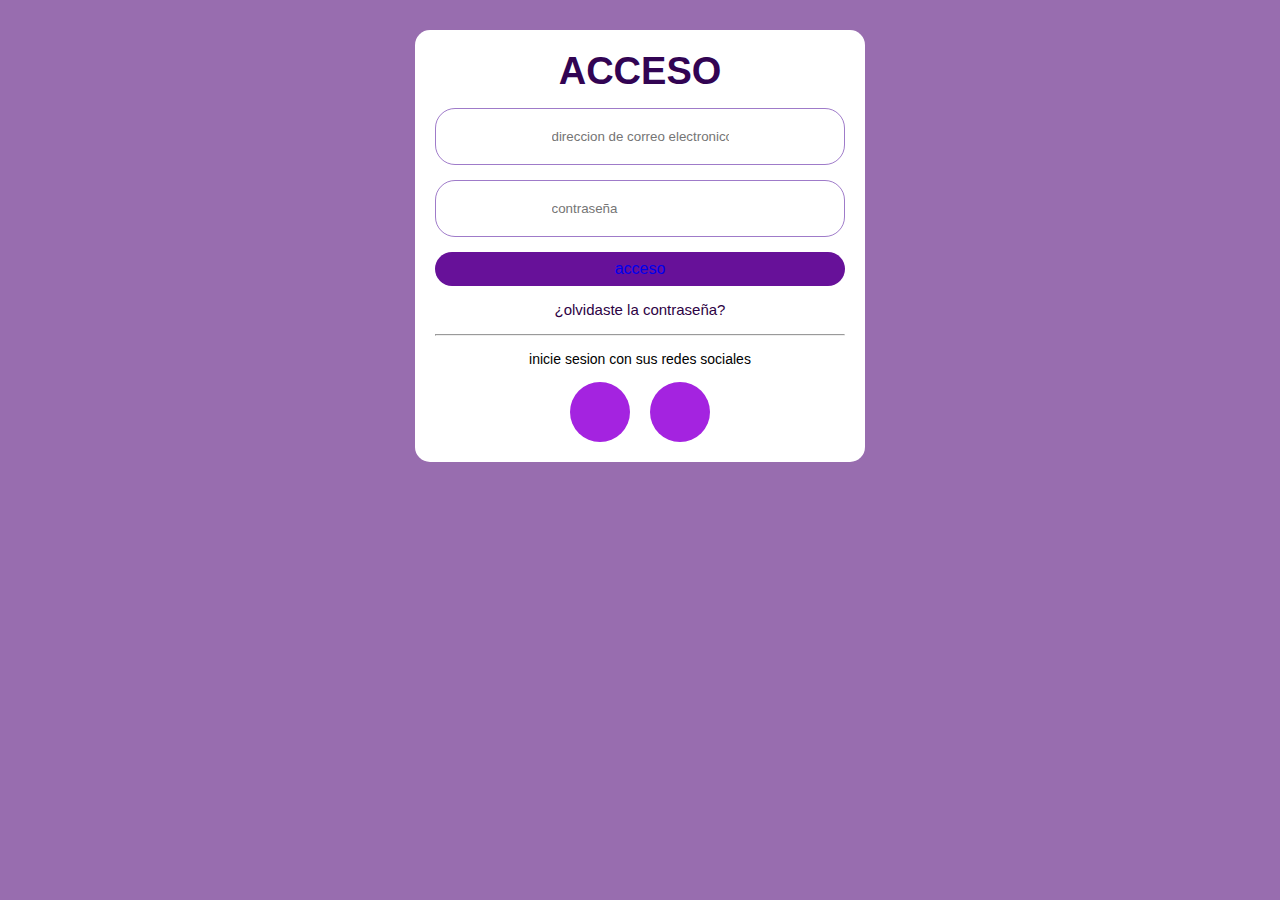
<file: index.html>
<!DOCTYPE html>
<html lang="en">
<head>
    <meta charset="UTF-8">
    <meta name="viewport" content="width=device-width, initial-scale=1.0">
    <title>Document</title>
    <style>
        *{
            padding: 0;
            margin: 0;
            box-sizing: border-box;
        }
        body{
            background-color: #986daf;
            font-family: 'Gill Sans', 'Gill Sans MT', Calibri, 'Trebuchet MS', sans-serif;
        }
        .container{
         width: 450px;
         padding: 20px;
         border-radius: 15px;
         background-color: white;
         display: flex;
         flex-direction: column;  
         align-items: center; 
         gap: 15px;
         margin: auto;
         margin: 30px;
        }
        h1{
            color: rgb(50, 4, 83);
            font-size: 38px;
            font-family: Verdana, Geneva, Tahoma, sans-serif;
        }
        form{
            display: flex;
            flex-direction: column;
            gap: 15px;
            width: 100%;
        }
        .form__div{
            width: 100%;
            border: solid 1px #6d36ada8 ;
            padding: 10px 25px;
            border-radius: 20px;
        }
        input{
            border: none;
            outline: none;
            padding: 10px;
        }
        span{
            color: #592199;
        }
        button{
            width: 100%;
            padding: 8px 15px;
            background: #671199;
            border: none;
            font-size: 16px;
            border-radius: 20px;
            cursor: pointer;
        }
        button a{
            text-decoration: none;
        }
        button:hover{
            background: #9c54e0;
        }
        .enlace{
            font-size: 15px;
            color: rgb(45, 2, 68);
            text-decoration: none;
        }
        .formgroup__enlace{
            text-align: center;
        }
        hr{
            width: 100%;
        }
        p{
            text-align: center;
            font-size: 14px;
        }
        .divgroup{
            display: flex;
            gap: 20px;
        }
        .redes{
            width: 60px;
            height: 60px;
            background: #a423e0;
            padding: 10px;
            border-radius: 50%;
            font-size: 20px;
            color: azure;
            display: flex;
            justify-content: center;
            align-items: center;
            text-decoration: none;
        }
    </style>
</head>
<body> 
    <center>
    <div class="container">
        <h1>ACCESO</h1>
        <form action="">
            <div class="formgroup form__div">
            <span><i class="fa-solid fa-envelope"></i></span>
            <input class="campo" type="email" placeholder="direccion de correo electronico">
             </div>
            <div class="formgroup form__div">
            <span><i class="fa-solid fa-lock "></i></span>
            <input class="campo" type="password" placeholder="contraseña">
             </div>
            <div class="formgroup">
              <button type="submit"><a href="laker.html">acceso</a></button>            
            </div>
            <div class="formgroup__enlace">
                <a class="enlace" href="#">¿olvidaste la contraseña?</a>
            </div>
        </form>
        <hr>
        <p>inicie sesion con sus redes sociales</p>
        <div class="divgroup">
            <a class="redes" href="#"><i class="fa-brands fa-twitter"></i></a>
            <a class="redes" href="#"><i class="fa-brands fa-facebook"></i></a>
        </div>
    </div>
</center>
   <script>
    var input=document.querySelectorall(".campo")
    var div=document.querySelectorall(".form.div")
    input.foreach(function(el, registro){
        el.addeventlistener("focus", function(){
            if (registro==0){
                div.style.border="solid 1px black"
                div.style.border="solid 1px #bcb8b8 ;"
            }else{
                if (registro==1){
                    div.style.border="solid 1px #bcb8b8 ;"
                    div.style.border="solid 1px black"
                }
            }
        })
    })
   </script>
</body>
</html>
</file>
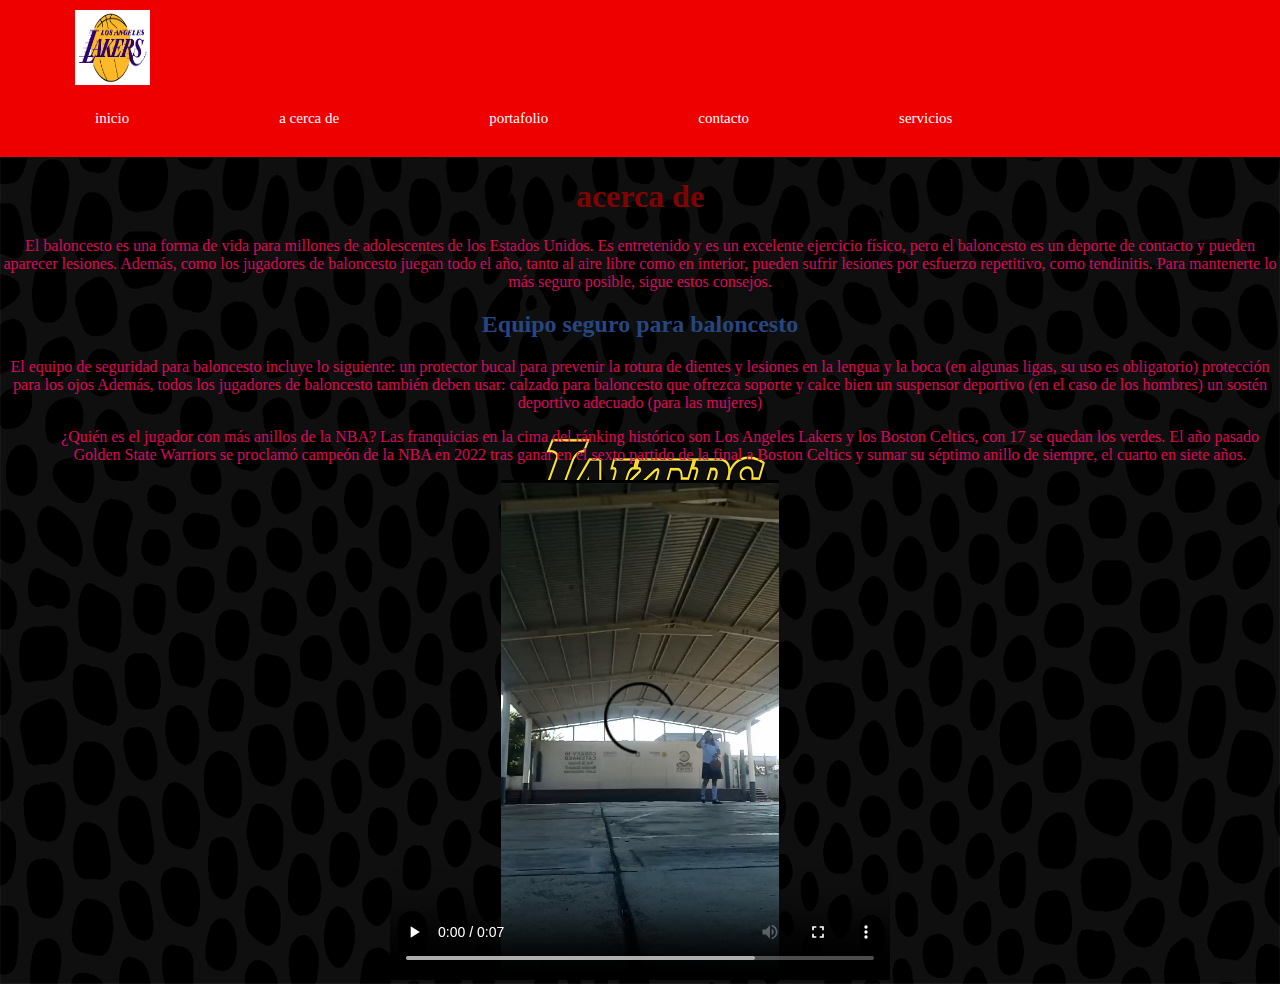
<file: acercade.html>
<!DOCTYPE html>
<html>
<head>
	<meta charset="utf-8">
	<meta name="viewport" content="width=device-width, initial-scale=1">
	<title></title>
	<link rel="stylesheet" type="text/css" href="laker.css">
</head>
<body>
 <header>
 	<nav>
 		<label for="" class="brand">
 			<a href=""><img src="imagenes/lakers1.png" alt=""></a>
 		</label>
 		<ul>
 			<li><a href="laker.html">inicio</a></li>
 			<li class="dropdown">
 				<a href="acercade.html">a cerca de</a>
 				<ul class="dropdown-content">
 				<li><a href="">entrenamientios</a></li>
 				<li><a href="">partidos</a></li>
 				<li><a href="">desarrollo</a></li>
 			</ul>
 			</li>
 			<li><a href="portafolio.html">portafolio</a></li>
 			<li><a href="contactos.html">contacto</a></li>

 			<a href="servicios.html">servicios</a>
 			<ul class="dropdown-content">
 		    <li><a href="">rutinas</a></li>
 			<li><a href="">practicas</a></li>
 			<li><a href="">instalaciones</a></li>
 		</ul>
 	</nav>
 </header> 
 <center>
 <h1>acerca de</h1>
<p>El baloncesto es una forma de vida para millones de adolescentes de los Estados Unidos. Es entretenido y es un excelente ejercicio físico, pero el baloncesto es un deporte de contacto y pueden aparecer lesiones. Además, como los jugadores de baloncesto juegan todo el año, tanto al aire libre como en interior, pueden sufrir lesiones por esfuerzo repetitivo, como tendinitis. 

Para mantenerte lo más seguro posible, sigue estos consejos.</p>

<h2>Equipo seguro para baloncesto</h2>
<p>El equipo de seguridad para baloncesto incluye lo siguiente:

un protector bucal para prevenir la rotura de dientes y lesiones en la lengua y la boca (en algunas ligas, su uso es obligatorio)
protección para los ojos
Además, todos los jugadores de baloncesto también deben usar:

calzado para baloncesto que ofrezca soporte y calce bien
un suspensor deportivo (en el caso de los hombres)
un sostén deportivo adecuado (para las mujeres)</p>

<ul><p>¿Quién es el jugador con más anillos de la NBA?
Las franquicias en la cima del ránking histórico son Los Angeles Lakers y los Boston Celtics, con 17 se quedan los verdes. El año pasado Golden State Warriors se proclamó campeón de la NBA en 2022 tras ganar en el sexto partido de la final a Boston Celtics y sumar su séptimo anillo de siempre, el cuarto en siete años.</p></ul>


	<video width="500px" height="500px" controls>
        <source src="videos/video2.mp4" type="video/mp4">
</center>
</file>
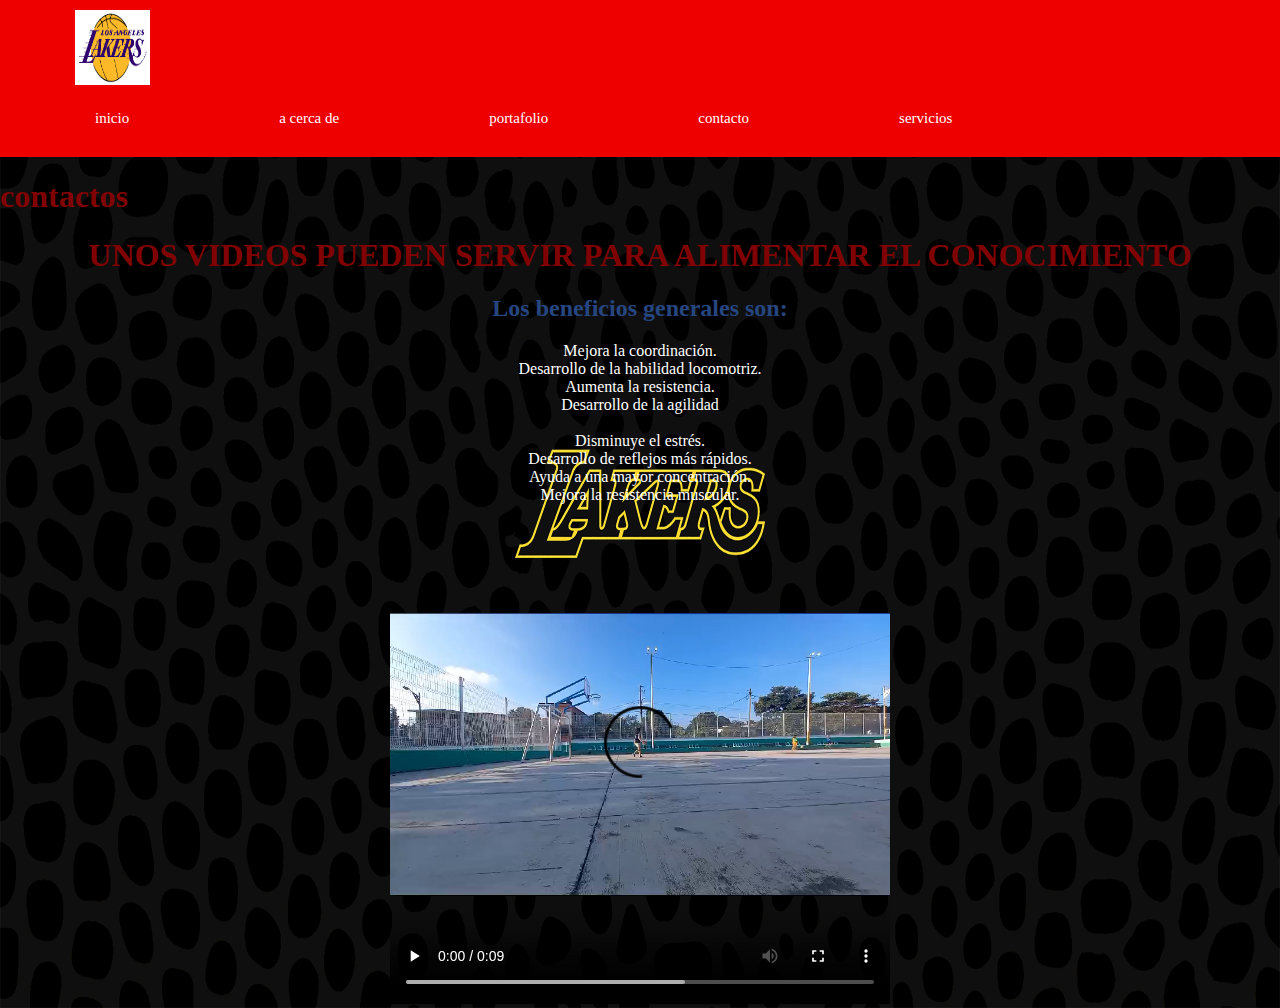
<file: contactos.html>
<!DOCTYPE html>
<html>
<head>
	<meta charset="utf-8">
	<meta name="viewport" content="width=device-width, initial-scale=1">
	<title></title>
	<link rel="stylesheet" type="text/css" href="laker.css">
</head>
<body>
 <header>
 	<nav>
 		<label for="" class="brand">
 			<a href=""><img src="imagenes/lakers1.png" alt=""></a>
 		</label>
 		<ul>
 			<li><a href="laker.html">inicio</a></li>
 			<li class="dropdown">
 				<a href="acercade.html">a cerca de</a>
 				<ul class="dropdown-content">
 				<li><a href="">entrenamientios</a></li>
 				<li><a href="">partidos</a></li>
 				<li><a href="">desarrollo</a></li>
 			</ul>
 			</li>
 			<li><a href="portafolio.html">portafolio</a></li>
 			<li><a href="contactos.html">contacto</a></li>

 			<a href="servicios.html">servicios</a>
 			<ul class="dropdown-content">
 		    <li><a href="">rutinas</a></li>
 			<li><a href="">practicas</a></li>
 			<li><a href="">instalaciones</a></li>
 		</ul>
 	</nav>
 </header>
 <h1>contactos</h1>
<center>
 <h1>UNOS VIDEOS PUEDEN SERVIR PARA ALIMENTAR EL CONOCIMIENTO</h1>
 <h2>Los beneficios generales son:</h2>
<li>Mejora la coordinación.</li>
<li>Desarrollo de la habilidad locomotriz.</li>
<li>Aumenta la resistencia.</li>
<li>Desarrollo de la agilidad</li>.
<li>Disminuye el estrés.</li>
<li>Desarrollo de reflejos más rápidos.</li>
<li>Ayuda a una mayor concentración.</li>
<li>Mejora la resistencia muscular.</li>

<video width="500px" height="500px" controls>
 	<source src="videos/video3.mp4" type="video/mp4">
</center>
</file>
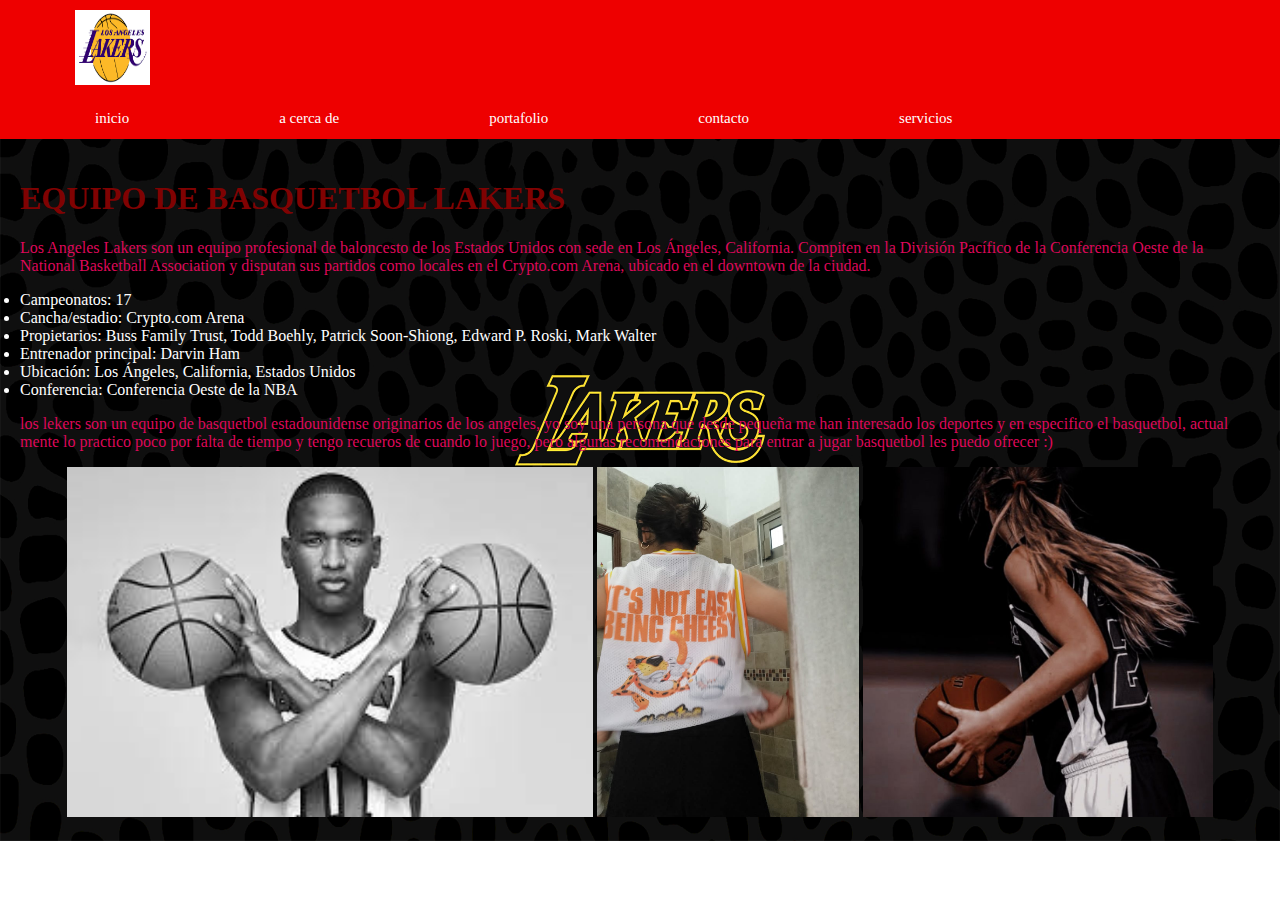
<file: laker.html>
<!DOCTYPE html>
<html>
<head>
	<meta charset="utf-8">
	<meta name="viewport" content="width=device-width, initial-scale=1">
	<title></title>
	<link rel="stylesheet" type="text/css" href="laker.css">
</head>
<body>
 <header>
 	<nav>
 		<label for="" class="brand">
 			<a href=""><img src="imagenes/lakers1.png" alt=""></a>
 		</label>
 		<ul>
 			<li><a href="laker.html">inicio</a></li>
 			<li class="dropdown">
 				<li><a href="acercade.html">a cerca de</a></li>
 				<ul class="dropdown-content">
 				<li><a href="">entrenamientios</a></li>
 				<li><a href="">partidos</a></li>
 				<li><a href="">desarrollo</a></li>
 			</ul>
 			</li>
 			<li><a href="portafolio.html">portafolio</a></li>
 			<li><a href="contactos.html">contacto</a></li>
 			<li><a href="servicios.html">servicios</a></li>
 		</ul>
 	</nav>
 </header>
 <section> 

 <h1>EQUIPO DE BASQUETBOL LAKERS</h1> 
 <p>Los Angeles Lakers son un equipo profesional de baloncesto de los Estados Unidos con sede en Los Ángeles, California. Compiten en la División Pacífico de la Conferencia Oeste de la National Basketball Association y disputan sus partidos como locales en el Crypto.com Arena, ubicado en el downtown de la ciudad.</p>


<li>Campeonatos: 17</li>
<li>Cancha/estadio: Crypto.com Arena</li>
<li>Propietarios: Buss Family Trust, Todd Boehly, Patrick Soon-Shiong, Edward P. Roski, Mark Walter</li>
<li>Entrenador principal: Darvin Ham</li>
<li>Ubicación: Los Ángeles, California, Estados Unidos</li>
<li>Conferencia: Conferencia Oeste de la NBA</li>

 <p>los lekers son un equipo de basquetbol estadounidense originarios de los angeles, yo soy una persona que desde pequeña me han interesado los deportes y en especifico el basquetbol, actual mente lo practico poco por falta de tiempo y tengo recueros de cuando lo juego, pero algunas recomendaciones para entrar a jugar basquetbol les puedo ofrecer :) </p>

<center>
	<img src="imagenes/foto6.jpg"> 
	<img src="imagenes/ft1.jpg">
	<img src="imagenes/foto7.jpg">
</center>
 </body>
</html>
</file>
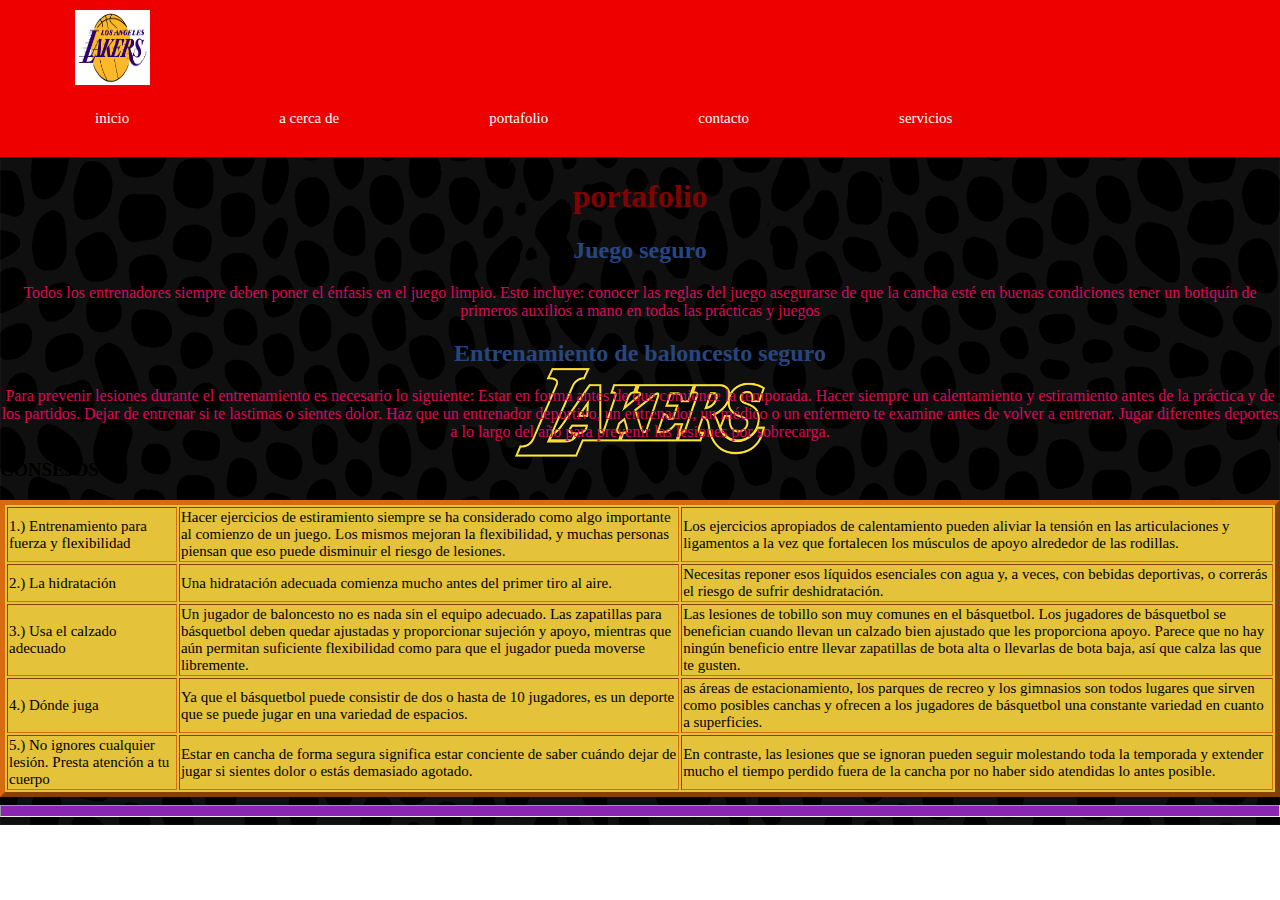
<file: portafolio.html>
<!DOCTYPE html>
<html>
<head>
	<meta charset="utf-8">
	<meta name="viewport" content="width=device-width, initial-scale=1">
	<title></title>
	<link rel="stylesheet" type="text/css" href="laker.css">
</head>
<body>
 <header>
 	<nav>
 		<label for="" class="brand">
 			<a href=""><img src="imagenes/lakers1.png" alt=""></a>
 		</label>
 		<ul>
 			<li><a href="laker.html">inicio</a></li>
 			<li class="dropdown">
 				<a href="acercade.html">a cerca de</a>
 				<ul class="dropdown-content">
 				<li><a href="">entrenamientios</a></li>
 				<li><a href="">partidos</a></li>
 				<li><a href="">desarrollo</a></li>
 			</ul>
 			</li>
 			<li><a href="portafolio.html">portafolio</a></li>
 			<li><a href="contactos.html">contacto</a></li>

 			<a href="servicios.html">servicios</a>
 			<ul class="dropdown-content">
 		    <li><a href="">rutinas</a></li>
 			<li><a href="">practicas</a></li>
 			<li><a href="">instalaciones</a></li>
 		</ul>
 	</nav>
 </header>
 <center>
 <h1>portafolio</h1>
 <h2>Juego seguro</h2>
    <p>Todos los entrenadores siempre deben poner el énfasis en el juego limpio. Esto incluye:
    
    conocer las reglas del juego
    asegurarse de que la cancha esté en buenas condiciones
    tener un botiquín de primeros auxilios a mano en todas las prácticas y juegos</p>
    <h2>Entrenamiento de baloncesto seguro</h2>
<p>Para prevenir lesiones durante el entrenamiento es necesario lo siguiente:

Estar en forma antes de que comience la temporada.
Hacer siempre un calentamiento y estiramiento antes de la práctica y de los partidos.
Dejar de entrenar si te lastimas o sientes dolor. Haz que un entrenador deportivo, un entrenador, un médico o un enfermero te examine antes de volver a entrenar.
Jugar diferentes deportes a lo largo del año para prevenir las lesiones por sobrecarga.</p>
</center>
 <table border="5px" width="100%" height="30px">
	
	<h3>CONSEJOS</h3>
	<tr>
		<td>1.) Entrenamiento para fuerza y flexibilidad</td>
		<td>Hacer ejercicios de estiramiento siempre se ha considerado como algo importante al comienzo de un juego. Los mismos mejoran la flexibilidad, y muchas personas piensan que eso puede disminuir el riesgo de lesiones.</td>
		<td> Los ejercicios apropiados de calentamiento pueden aliviar la tensión en las articulaciones y ligamentos a la vez que fortalecen los músculos de apoyo alrededor de las rodillas. </td>
	</tr>
	<tr>
		<td>2.) La hidratación</td>
		<td>Una hidratación adecuada comienza mucho antes del primer tiro al aire.</td>
		<td>Necesitas reponer esos líquidos esenciales con agua y, a veces, con bebidas deportivas, o correrás el riesgo de sufrir deshidratación.</td>
	</tr>
	<tr>
		<td>3.) Usa el calzado adecuado</td>
		<td>Un jugador de baloncesto no es nada sin el equipo adecuado. Las zapatillas para básquetbol deben quedar ajustadas y proporcionar sujeción y apoyo, mientras que aún permitan suficiente flexibilidad como para que el jugador pueda moverse libremente.</td>
		<td>Las lesiones de tobillo son muy comunes en el básquetbol. Los jugadores de básquetbol se benefician cuando llevan un calzado bien ajustado que les proporciona apoyo. Parece que no hay ningún beneficio entre llevar zapatillas de bota alta o llevarlas de bota baja, así que calza las que te gusten.</td>
	</tr>
	<tr>
		<td>4.) Dónde juga</td>
		<td>Ya que el básquetbol puede consistir de dos o hasta de 10 jugadores, es un deporte que se puede jugar en una variedad de espacios.</td>
		<td>as áreas de estacionamiento, los parques de recreo y los gimnasios son todos lugares que sirven como posibles canchas y ofrecen a los jugadores de básquetbol una constante variedad en cuanto a superficies.</td>
	</tr>
	<tr>
		<td>5.) No ignores cualquier lesión. Presta atención a tu cuerpo</td>
		<td>Estar en cancha de forma segura significa estar conciente de saber cuándo dejar de jugar si sientes dolor o estás demasiado agotado.</td>
		<td>En contraste, las lesiones que se ignoran pueden seguir molestando toda la temporada y extender mucho el tiempo perdido fuera de la cancha por no haber sido atendidas lo antes posible.</td>
	</tr>
</table>
<hr>
</file>
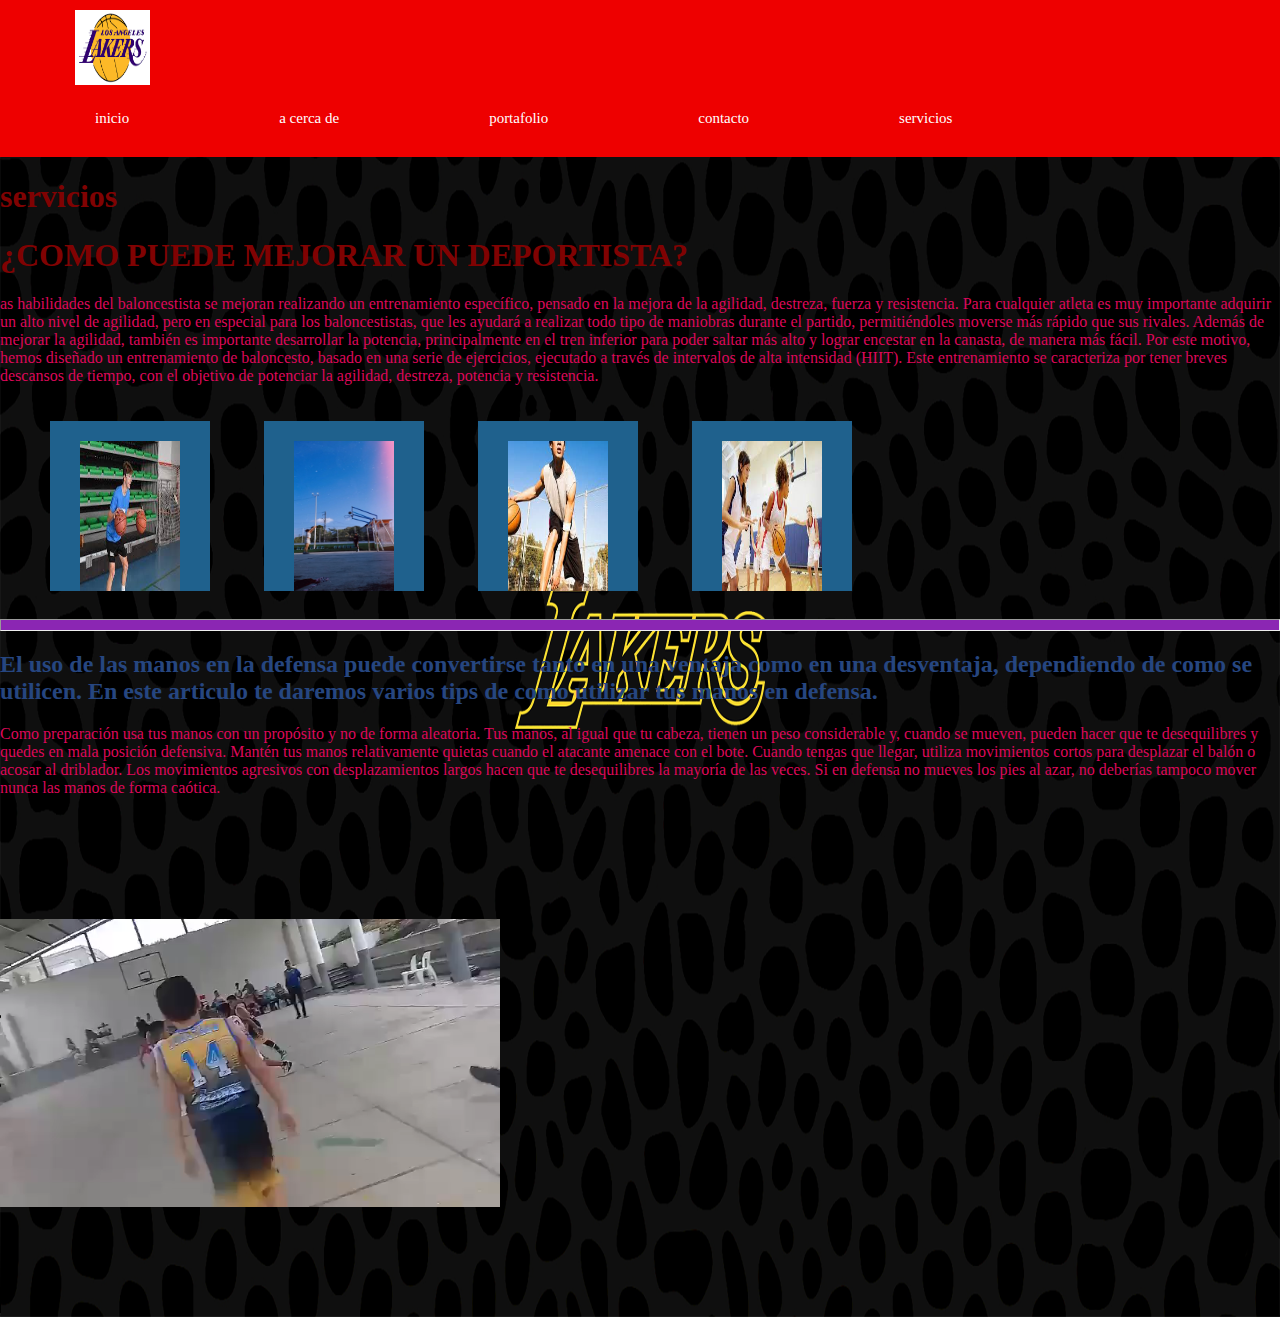
<file: servicios.html>
<!DOCTYPE html>
<html>
<head>
	<meta charset="utf-8">
	<meta name="viewport" content="width=device-width, initial-scale=1">
	<title></title>
	<link rel="stylesheet" type="text/css" href="laker.css">
</head>
<body>
 <header>
 	<nav>
 		<label for="" class="brand">
 			<a href=""><img src="imagenes/lakers1.png" alt=""></a>
 		</label>
 		<ul>
 			<li><a href="laker.html">inicio</a></li>
 			<li class="dropdown">
 				<a href="acercade.html">a cerca de</a>
 				<ul class="dropdown-content">
 				<li><a href="">entrenamientios</a></li>
 				<li><a href="">partidos</a></li>
 				<li><a href="">desarrollo</a></li>
 			</ul>
 			</li>
 			<li><a href="portafolio.html">portafolio</a></li>
 			<li><a href="contactos.html">contacto</a></li>

 			<a href="servicios.html">servicios</a>
 			<ul class="dropdown-content">
 		    <li><a href="">rutinas</a></li>
 			<li><a href="">practicas</a></li>
 			<li><a href="">instalaciones</a></li>
 		</ul>
 	</nav>
 </header>
 <h1>servicios</h1>

 <h1>¿COMO PUEDE MEJORAR UN DEPORTISTA?</h1>
<p>as habilidades del baloncestista se mejoran realizando un entrenamiento específico, pensado en la mejora de la agilidad, destreza, fuerza y resistencia.

Para cualquier atleta es muy importante adquirir un alto nivel de agilidad, pero en especial para los baloncestistas, que les ayudará a realizar todo tipo de maniobras durante el partido, permitiéndoles moverse más rápido que sus rivales.

Además de mejorar la agilidad, también es importante desarrollar la potencia, principalmente en el tren inferior para poder saltar más alto y lograr encestar en la canasta, de manera más fácil. Por este motivo, hemos diseñado un entrenamiento de baloncesto, basado en una serie de ejercicios, ejecutado a través de intervalos de alta intensidad (HIIT).

Este entrenamiento se caracteriza por tener breves descansos de tiempo, con el objetivo de potenciar la agilidad, destreza, potencia y resistencia.</p>

<div><img src="imagenes/ft3.jpg"></div>
<div><img src="imagenes/ft2.jpg"></div>
<div><img src="imagenes/ft4.jpg"></div>
<div><img src="imagenes/ft5.jpg"></div>

<hr>
<h2>El uso de las manos en la defensa puede convertirse tanto en una ventaja como en una desventaja, dependiendo de como se utilicen. En este articulo te daremos varios tips de como utilizar tus manos en defensa.</h2>

<p>Como preparación usa tus manos con un propósito y no de forma aleatoria.
Tus manos, al igual que tu cabeza, tienen un peso considerable y, cuando se mueven, pueden hacer que te desequilibres y quedes en mala posición defensiva. Mantén tus manos relativamente quietas cuando el atacante amenace con el bote. Cuando tengas que llegar, utiliza movimientos cortos para desplazar el balón o acosar al driblador. Los movimientos agresivos con desplazamientos largos hacen que te desequilibres la mayoría de las veces. 
Si en defensa no mueves los pies al azar, no deberías tampoco mover nunca las manos de forma caótica.</p>
<video width="500px" height="500px" controls>
    <source src="videos/video1.mp4" type="video/mp4">
</file>
<file: laker.css>
body{
	margin: 0;
	padding: 0;
	background-image: url(imagenes/fondo3.png);
	background-repeat: no-repeat;
    background-size: 100% 100%;
}
header{
    background-color: #ee0000;
    color: #ffe8e8;
    padding: 10px 0;
    text-decoration: none;
}
.brand img{
	width: 75px;
	height: 75px;

}
.brand{
margin-left: 0;
line-height: 1px;

}

nav ul{
	list-style: none;
	margin: 10px;
	padding: 10px;
}
nav li{
	display: aline;
	margin-right: 5px 10px ;
	float: left;
}
nav a{
	color: white;
	text-decoration: none;
	font-display: block;
	padding: 50px 75px;
	font-family: Franklin Gothic;
	font-size: 15px;
}

/*****************************************************/
.dropdown{
	position: relative;
}
.dropdown-content{
	display: none;
	position: absolute;
	background-color: #617b8c ;
	z-index: 1;
}
.dropdown:hover .dropdown-content{
    display: block;	
    color: black;
}
section{
	padding: 20px;
}
table{
	width: 100%;
	height: 30px;
	font-family: Bookman Old Style;
	font-size: 15px;
	border-color: #d66c0f;
	background-color: #e4c239;
}
hr{
	background-color: #8b26b3;
  height: 10px; 
  white-space: nowrap;
} 
img{
	height: 350px;
	width: 35s0px;
}
div{ 
height:130px;
	width: 120px;
	background-color: #1F618D;
	margin-left: 50px;
	margin-bottom: 20px;
	text-align: center;
	padding: 20px;
	margin-top: 20px;
	display: inline-block;
} 
div img{ 
width: 100px;
height: 150px;
 }
h1{
	color: #800202;
}
p{
	color: #dd0859;
}
h2{
	color: rgb(38, 70, 128);
}
li{
	color: #fff;
}
</file>
